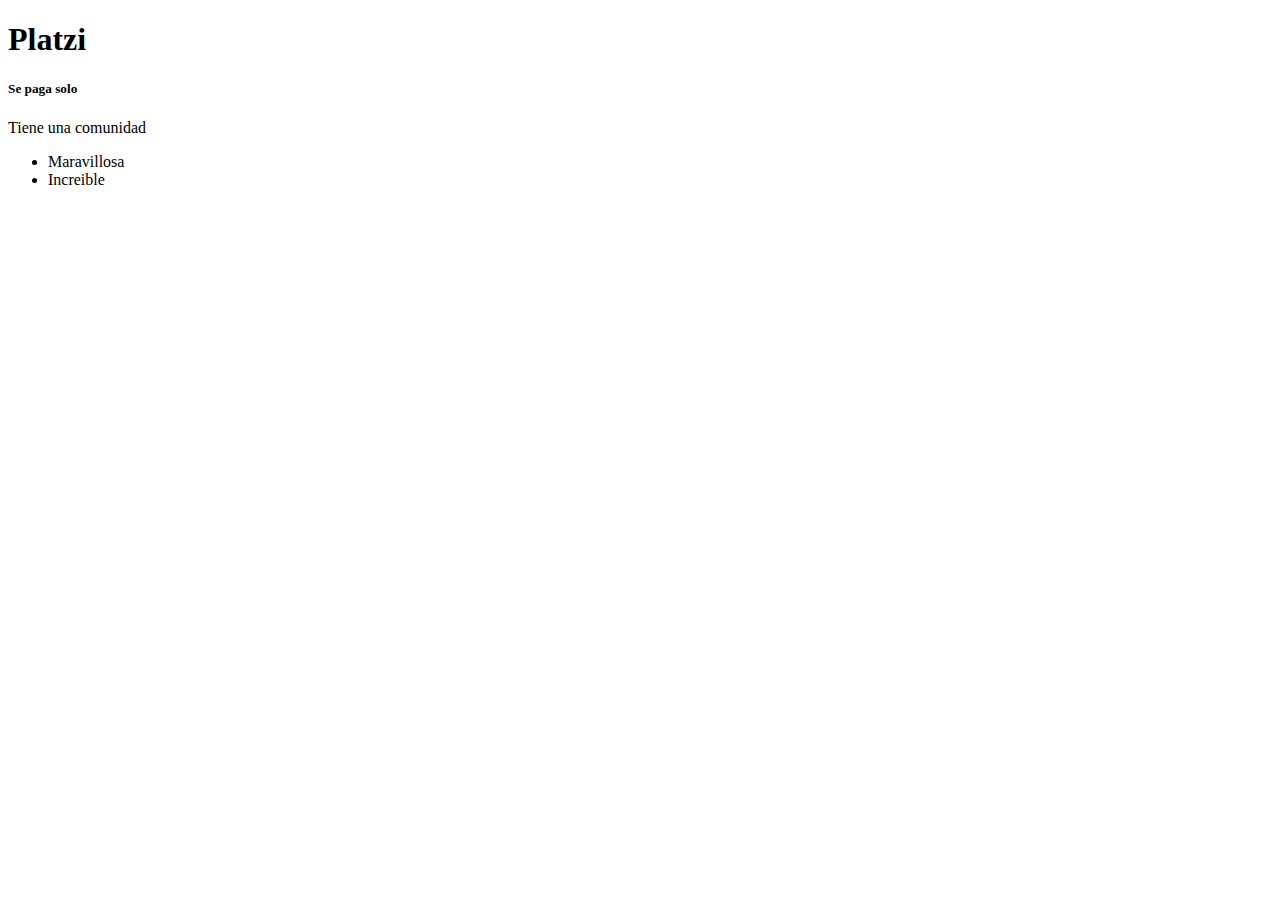
<file: cursodeFrontend/index.html>
<!DOCTYPE html>
<html lang="en">
<head>
    <meta charset="UTF-8">
    <meta name="viewport" content="width=device-width, initial-scale=1.0">
    <title>Document</title>
</head>
<body>
    <section>

        <h1>Platzi</h1>
        <h5>Se paga solo</h5>
        
        <p>Tiene una comunidad</p>
        <ul>
            <li>Maravillosa</li>

            <li>Increible</li>



        </ul>
    </section>
    
</body>
</html>
</file>
